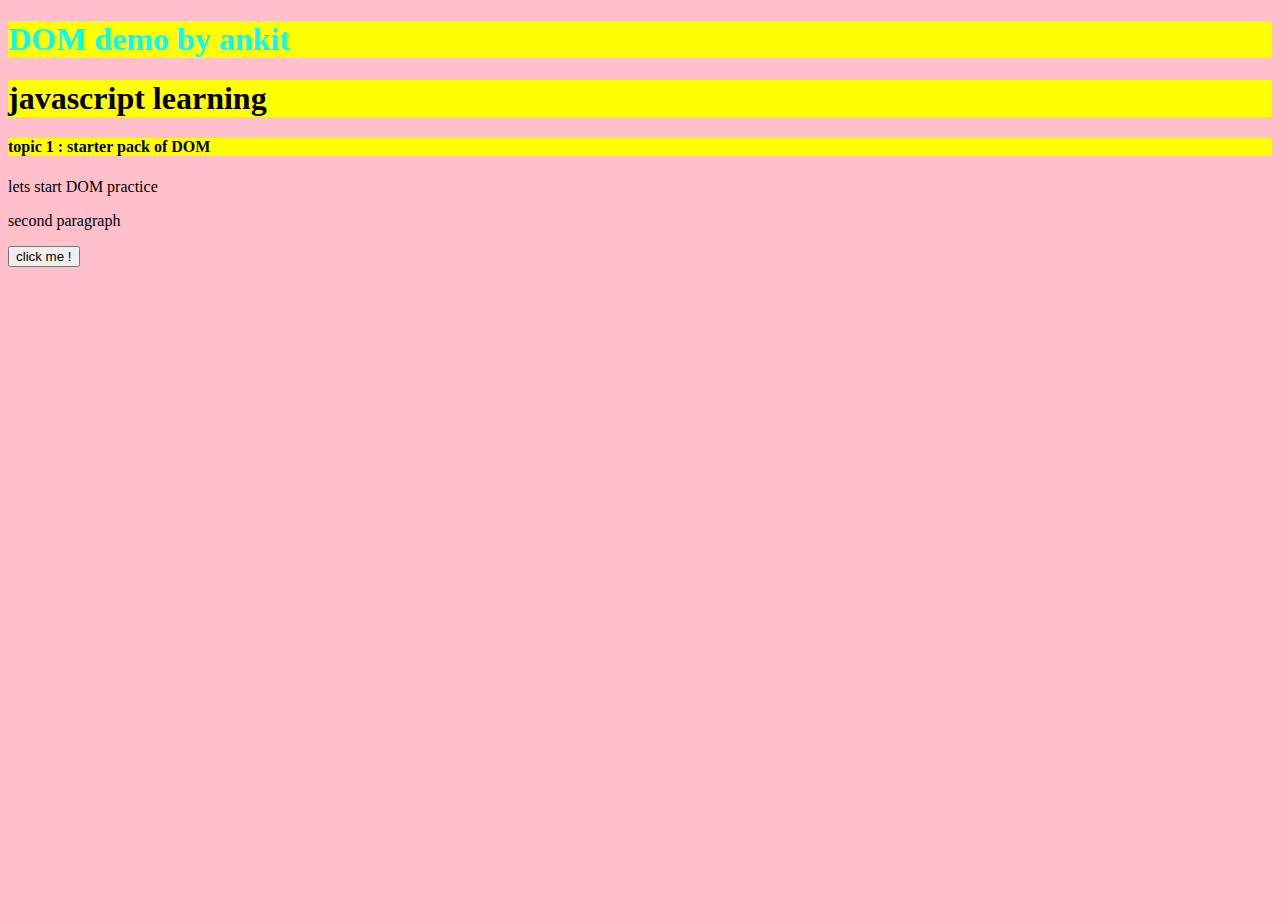
<file: DOM/index.html>
<!DOCTYPE html>
<html lang="en">
<head>
    <meta charset="UTF-8">
    <meta name="viewport" content="width=device-width, initial-scale=1.0">
    <title>Javascript</title>
     <link rel="stylesheet" href="style.css">
</head>
<body>
    <h1  class="heading-class"id="heading">DOM  demo by ankit </h1>
     <h1 class="heading-class"> javascript learning </h1>
    <h4 class="heading-class"> topic 1 :
         starter pack of DOM

    </h4>
    <p class="para-class"> lets start DOM practice </p>
    <p>second paragraph</p>
     <button id="button-id">click me !</button>
       <script src="script.js"></script>

    
</body>
</html>
</file>
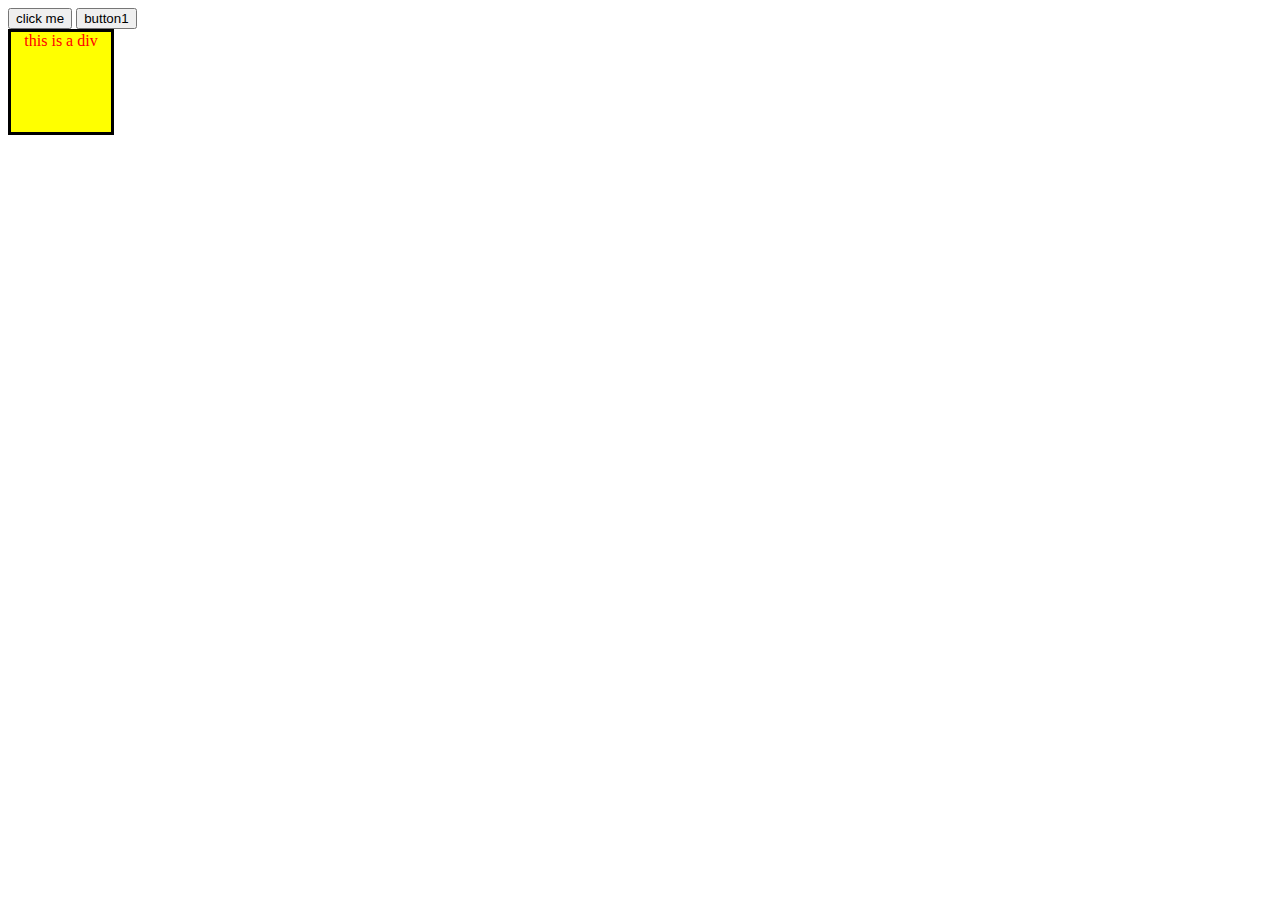
<file: event/index.html>
<!DOCTYPE html>
<html lang="en">
<head>
    <meta charset="UTF-8">
    <meta name="viewport" content="width=device-width, initial-scale=1.0">
    <title>Document</title>
    <link rel="stylesheet" href="style.css">
</head>
<body>

    <button onclick="console.log('button was clicked '),console.log('button was clicked by me ')">click me</button>
    <button id="btn1">button1</button>
<div class="mydiv"> this is a div</div>
    
    
    <script src="script.js"></script>

    
</body>
</html>
</file>
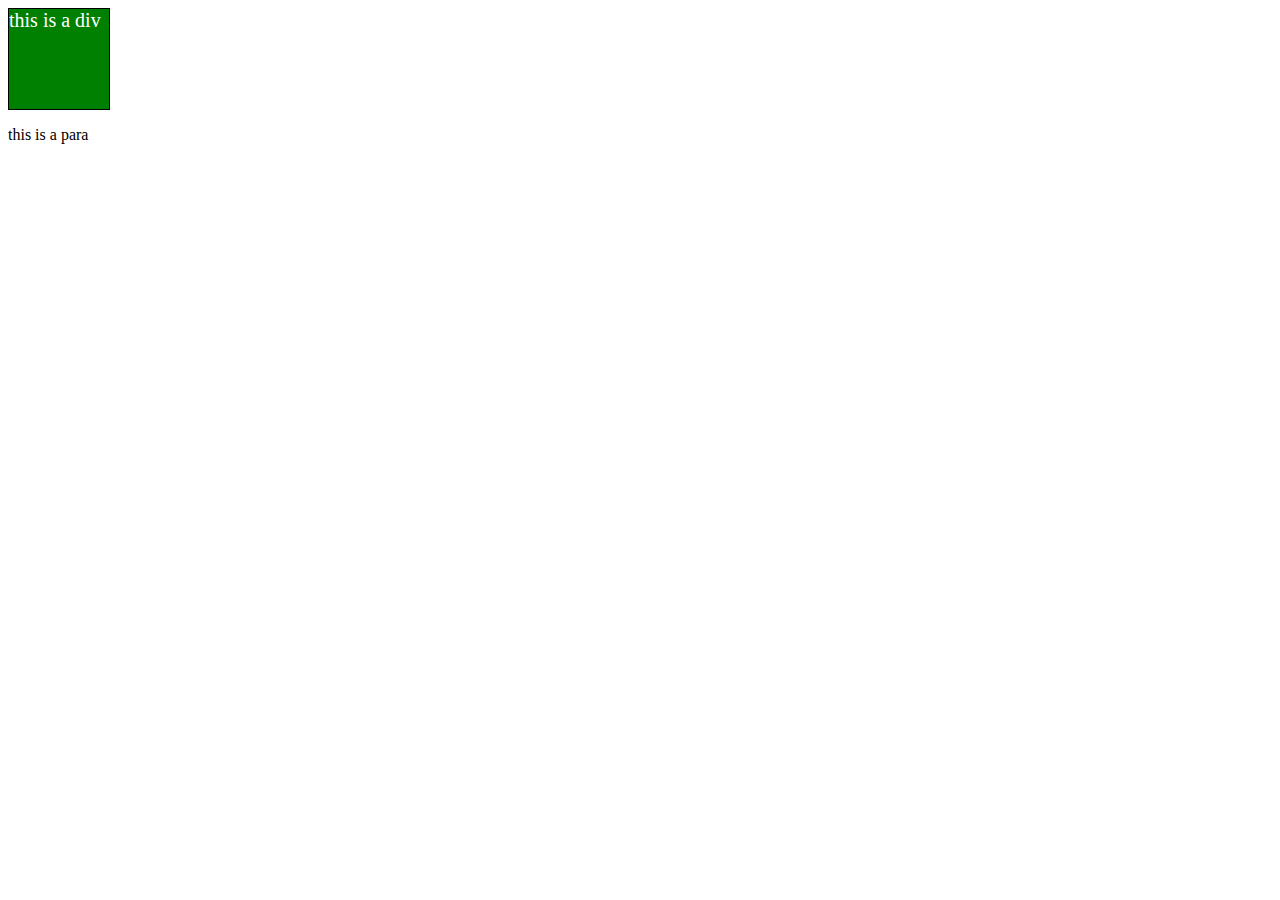
<file: DOM/dom2/index.html>
<!DOCTYPE html>
<html lang="en">
<head>
    <meta charset="UTF-8">
    <meta name="viewport" content="width=device-width, initial-scale=1.0">
    <title>Document</title>
    <link rel="stylesheet" href="style.css">
</head>

<body>
     <div id="box">
         this is a div

     </div>
     <p class="para">this is a para </p>
      <script src="script.js"></script>
    
</body>
</html>
</file>
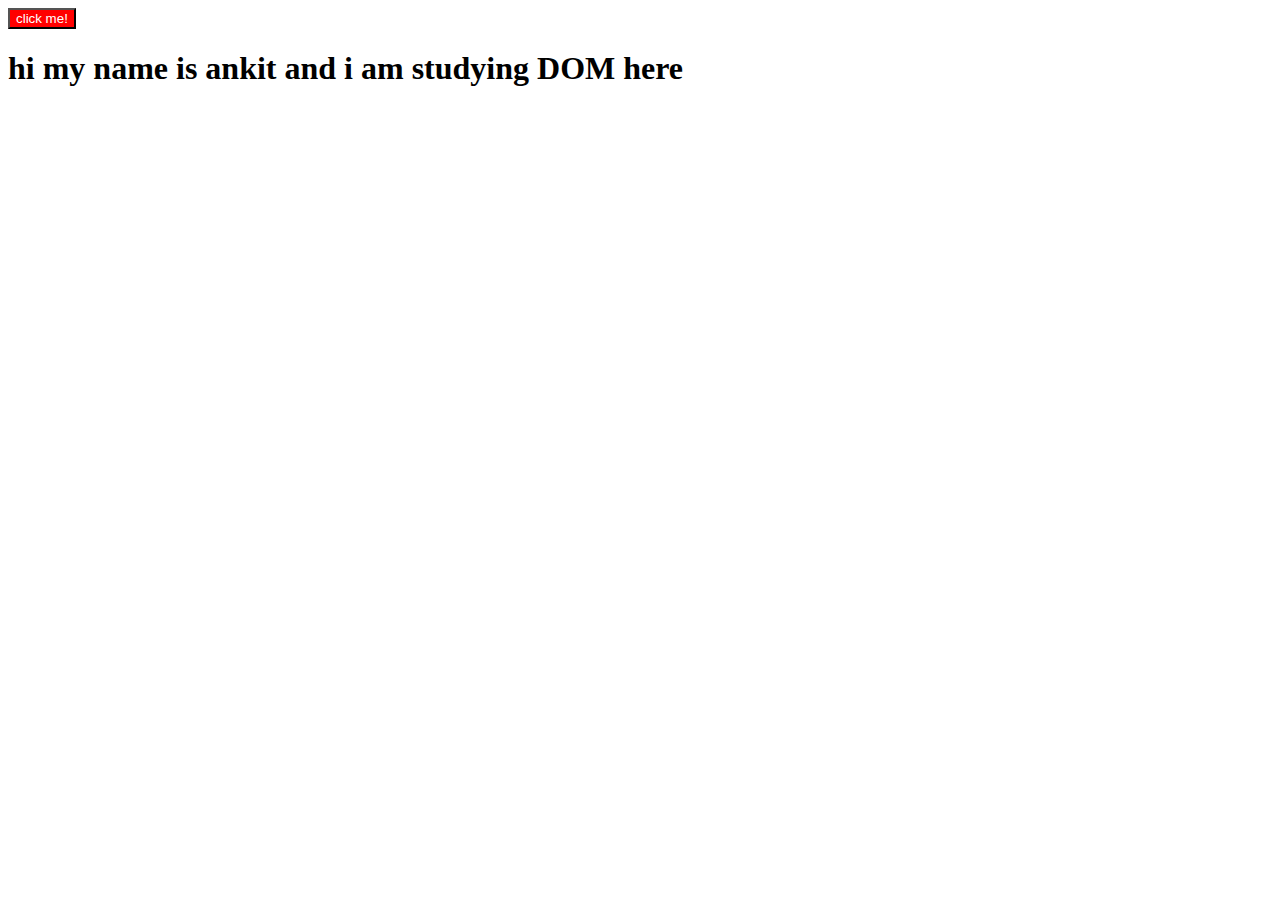
<file: DOM/dom2/practice1dom/index.html>
<!DOCTYPE html>
<html lang="en">
<head>
    <meta charset="UTF-8">
    <meta name="viewport" content="width=device-width, initial-scale=1.0">
    <title>Document</title>
</head>
<body>
    <h1>hi my name is ankit and i am studying DOM here </h1>

    <script src="script.js"></script>
</body>
</html>
</file>
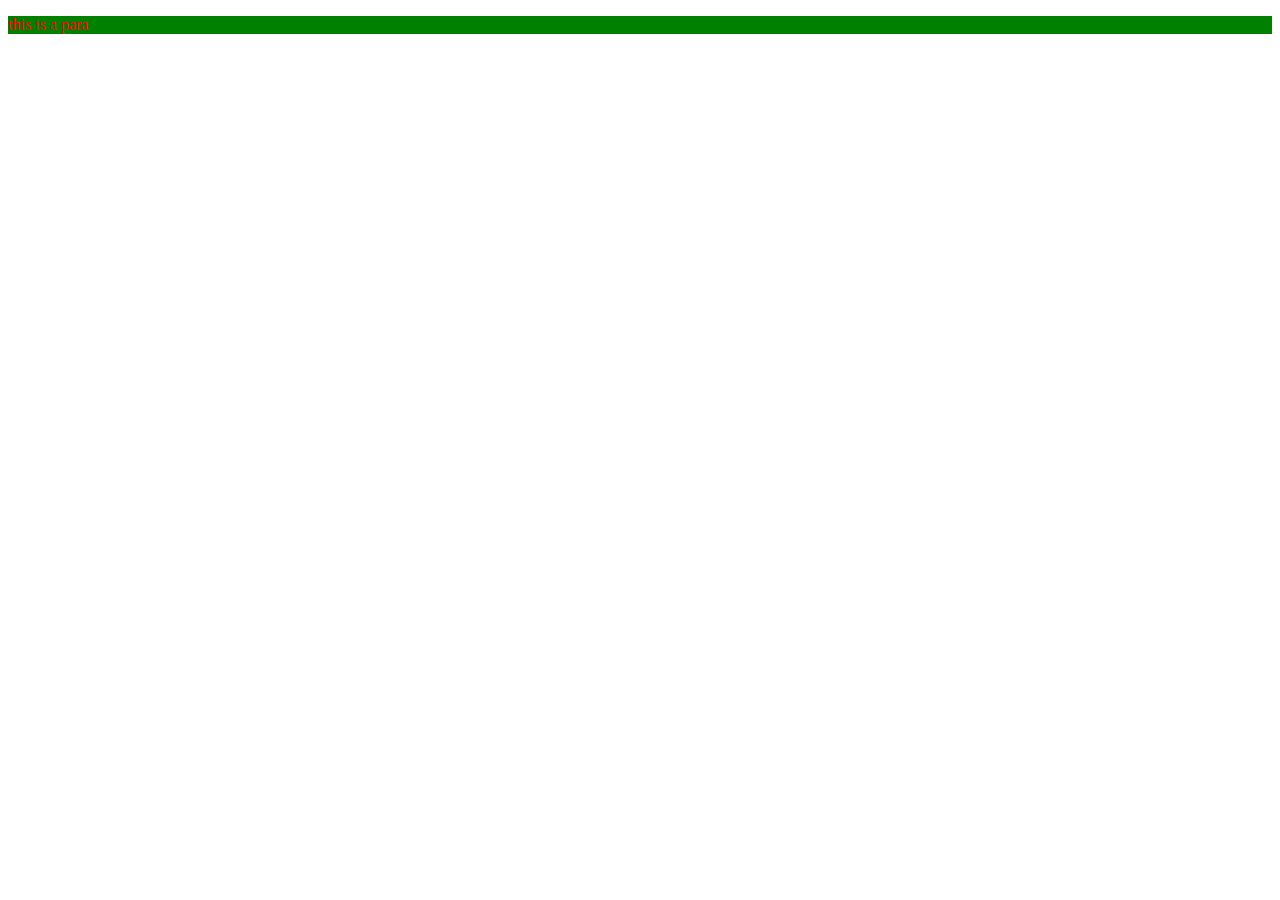
<file: DOM/dom2/practice1dom/dompractice2/index.html>
<!DOCTYPE html>
<html lang="en">
<head>
    <meta charset="UTF-8">
    <meta name="viewport" content="width=device-width, initial-scale=1.0">
    <title>Document</title>
    <link rel="stylesheet" href="styl.css">
</head>
<body>
    <p class="myparaclass">this is a para </p>



    <script src="script.js"></script>
    
</body>
</html>
</file>
<file: DOM/style.css>
#heading {
    color:aqua
   

}
 body {
    background-color: pink;
 }
 .heading-class{
    background-color: yellow;
 }
</file>
<file: event/style.css>
.mydiv{
    color: red;
    height:100px;
    background-color: yellow;
    width:100px;
    text-align: center;
    border: solid black;
    

}
</file>
<file: DOM/dom2/style.css>
#box{
    color:white;
    background-color: blue;
    height:100px;
    width:100px;
    border: 1px solid black;
    
    margin-top: 0%;

}
</file>
<file: DOM/dom2/practice1dom/dompractice2/styl.css>
.myparaclass{
    color: red;


}
.newclass{
    background-color: green;
}
</file>
